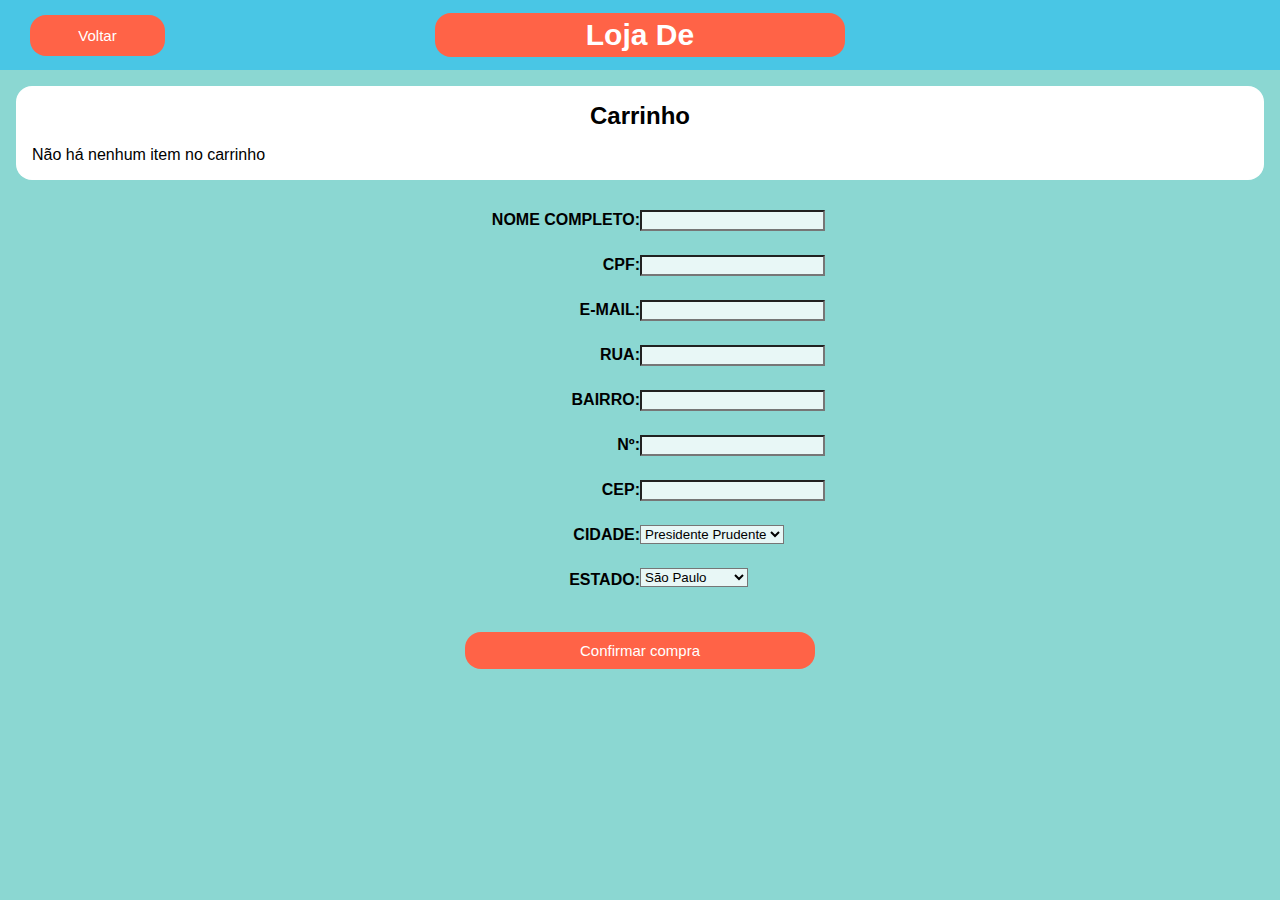
<file: html/index2.html>
<!DOCTYPE html>
<html lang="pt-br">

<head>
    <meta charset="UTF-8">
    <meta name="viewport" content="width=device-width, initial-scale=1.0">
    <link rel="stylesheet" href="../style/index.css">
    <link rel="stylesheet" href="../style/index2.css">
    <title>Carrinho</title>
</head>

<body>

    <div class="container2">
        <div class="header2">
            <div class="botaoVoltar">
                <a href="index.html"><button>Voltar</button></a>
            </div>
            <div class="titulo">Loja De</div>

        </div>


        <div class="form-container">
            <div class="lista-itens">
                <div class="carrinho">Carrinho</div>
            </div>
            <div class="labels">
                <p>NOME COMPLETO:</p>
                <p>CPF:</p>
                <p>E-MAIL:</p>
                <p>RUA:</p>
                <p>BAIRRO:</p>
                <p>Nº:</p>
                <p>CEP:</p>
                <p>CIDADE:</p>
                <p>ESTADO:</p>
            </div>

            <div class="inputs">
                <input type="text" id="nome" name="nome" />
                </br>
                <input type="text" id="cpf" name="cpf" />
                </br>
                <input type="email" id="email" name="email" />
                </br>
                <input type="text" id="rua" name="rua" />
                </br>
                <input type="text" id="bairro" name="bairro" />
                </br>
                <input type="number" id="numero" name="numero" />
                </br>
                <input type="number" id="cep" name="cep" />
                </br>
                <select id="cidade" name="cidade">
                    <option value="Presidente Prudente">Presidente Prudente</option>
                    <option value="São Paulo">São Paulo</option>
                    <option value="Rio de Janeiro">Rio de Janeiro</option>
                    <option value="Salvador">Salvador</option>
                    <option value="Curitiba">Curitiba</option>
                </select>
                </br>
                <select id="estado" name="estado">
                    <option value="São Paulo">São Paulo</option>
                    <option value="Rio de Janeiro">Rio de Janeiro</option>
                    <option value="Bahia">Bahia</option>
                    <option value="Paraná">Paraná</option>
                    <option value="Amazonas">Amazonas</option>
                </select>
            </div>

            <div class="botao">
                <a><input class="submit" type="submit" value="Confirmar compra" /></a>
            </div>
        </div>
    </div>

    <script src="https://code.jquery.com/jquery-3.5.1.min.js" integrity="sha256-9/aliU8dGd2tb6OSsuzixeV4y/faTqgFtohetphbbj0=" crossorigin="anonymous"></script>
    <script type="text/javascript" src="../js/utils.js"></script>
    <script type="text/javascript" src="../js/produtos.js"></script>
    <script type="text/javascript" src="../js/index2.js"></script>

</body>

</html>
</file>
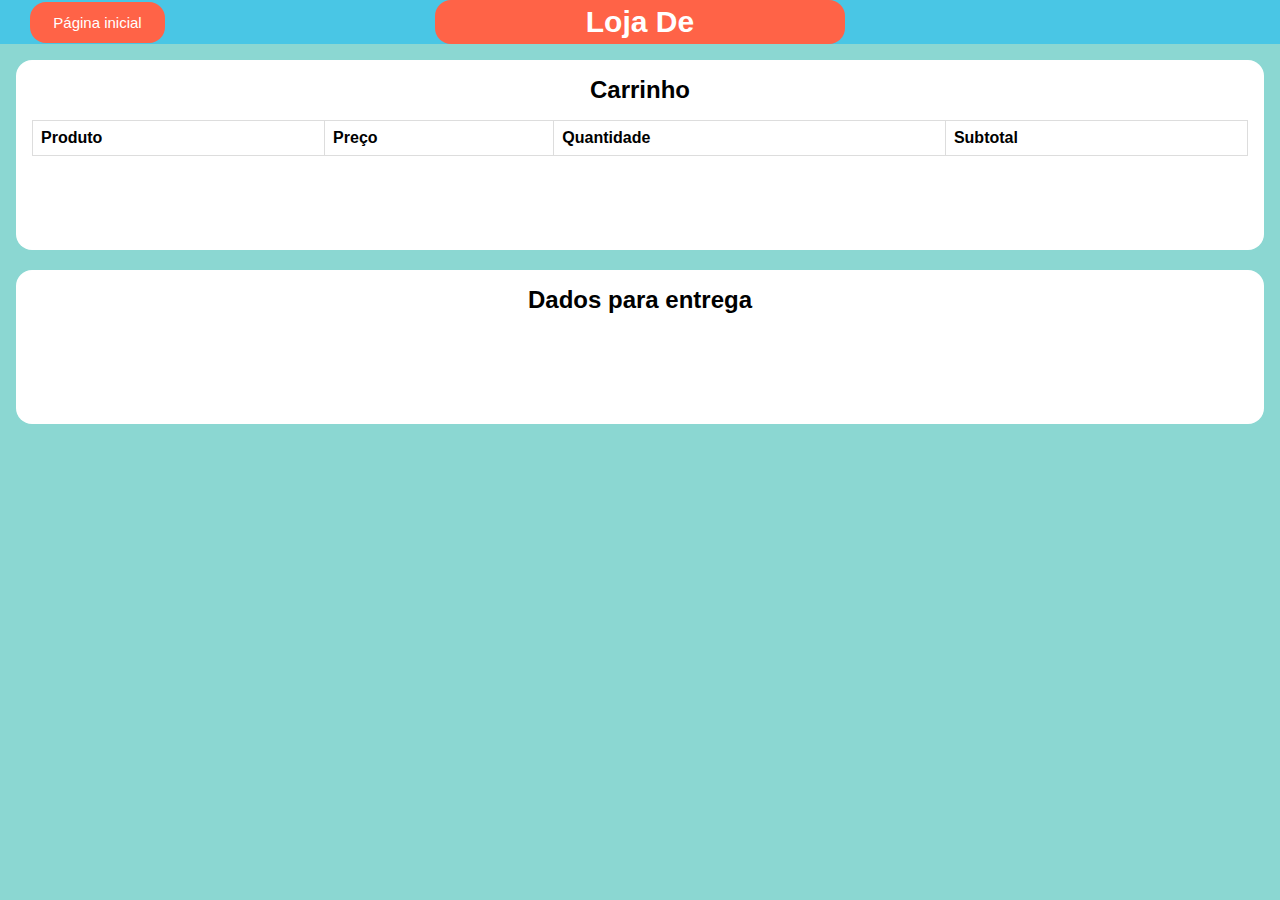
<file: html/index3.html>
<!DOCTYPE html>
<html lang="pt-br">

<head>
    <meta charset="UTF-8">
    <meta name="viewport" content="width=device-width, initial-scale=1.0">
    <link rel="stylesheet" href="../style/index.css">
    <link rel="stylesheet" href="../style/index2.css">
    <link rel="stylesheet" href="../style/index3.css">
    <title>Confirmação de pedido</title>
</head>

<body>

    <div class="container3">
        <div class="header2">
            <div class="botaoVoltar">
                <a href="index.html"><button>Página inicial</button></a>
            </div>
            <div class="titulo">Loja De</div>

        </div>


        <div class="form-container2">
            <div class="lista-itens">
                <div class="carrinho">Carrinho</div>
            </div>

            <div class="lista-dados">
                <div class="usuario">Dados para entrega</div>
            </div>
        </div>
    </div>

    <script src="https://code.jquery.com/jquery-3.5.1.min.js" integrity="sha256-9/aliU8dGd2tb6OSsuzixeV4y/faTqgFtohetphbbj0=" crossorigin="anonymous"></script>
    <script type="text/javascript" src="../js/utils.js"></script>
    <script type="text/javascript" src="../js/produtos.js"></script>
    <script type="text/javascript" src="../js/index3.js"></script>
</body>

</html>
</file>
<file: style/index.css>
body {
    margin: 0;
    font-family: 'Roboto', sans-serif;
}

.container {
    display: grid;
    grid-template-columns: 20vw 80vw;
    grid-template-rows: 10vh 90vh;
    grid-template-areas: "header header" "menu card-container";
}

.header {
    grid-area: header;
    background-color: #49c6e5;
    display: grid;
    grid-template-columns: 1fr 1fr 1fr;
    grid-template-areas: ". titulo finalizar";
    column-gap: 5px;
    justify-items: center;
    align-items: center;
}

.titulo {
    grid-area: titulo;
    border: none;
    border-radius: 1rem;
    padding: 5px;
    color: white;
    background-color: tomato;
    text-align: center;
    font-size: 30px;
    font-weight: bold;
    font-family: -apple-system, BlinkMacSystemFont, 'Segoe UI', Roboto, Oxygen, Ubuntu, Cantarell, 'Open Sans', 'Helvetica Neue', sans-serif;
    width: 400px;
}

.finalizar {
    grid-area: finalizar;
    margin-left: auto;
    margin-right: 30px;
}

.left-menubar {
    grid-area: menu;
    background: #00bd9d;
    padding: 1rem;
}

.left-menubar .itens {
    border: none;
    border-radius: 1rem;
    color: white;
    background-color: tomato;
    text-align: center;
    cursor: pointer;
    font-size: 15px;
}

.card-container {
    grid-area: card-container;
    background-color: #8bd7d2;
    padding: 1rem;
    display: grid;
    grid-template-columns: repeat(auto-fit, minmax(250px, 1fr));
    gap: 10px;
    overflow-y: scroll;
}

.card {
    background-color: rgba(255, 255, 255, 0.8);
    box-shadow: 0px 1px 5px #555;
    border-radius: 1rem;
    font-weight: bold;
    position: relative;
    display: grid;
    grid-template-rows: 60% auto auto auto;
    grid-template-areas: "foto" "nome" "preco" "comprar";
    transition: transform .3s;
}

.card:hover {
    transform: translateY(-3px);
    box-shadow: 2px 2px 26px 0px rgba(0, 0, 0, 0.3);
    ;
}

.card .fotoProduto {
    grid-area: foto;
    width: 100%;
    max-height: 100%;
    object-fit: cover;
    border-radius: 1rem 1rem 0 0;
}

.card .nome {
    grid-area: nome;
    display: flex;
    justify-content: center;
    align-items: center;
    font-size: 1.2rem;
}

.card .preco {
    grid-area: preco;
    display: flex;
    justify-content: center;
    align-items: center;
    margin: 0;
}

.card .botaoComprar {
    grid-area: comprar;
    border: none;
    border-radius: 0 0 1rem 1rem;
    outline: 0;
    padding: 12px;
    color: white;
    background-color: tomato;
    text-align: center;
    cursor: pointer;
    width: 100%;
    font-size: 18px;
}

.finalizar button,
.botaoVoltar button {
    border: none;
    border-radius: 1rem;
    padding: 12px;
    color: white;
    background-color: tomato;
    text-align: center;
    cursor: pointer;
    font-size: 15px;
}

.botaoVoltar button {
    width: 135px;
}

.card .botaoComprar:hover,
.finalizar button:hover,
.botaoVoltar button:hover,
.left-menubar .itens:hover,
.submit:hover,
.voltar:hover {
    background-color: rgb(209, 64, 38);
}

.titulo-filtro {
    display: flex;
    align-items: center;
    justify-content: center;
    font-weight: bold;
    padding: 0.3rem;
}

#categorias label,
#precos label {
    font-size: 1.3vw;
}
</file>
<file: style/index2.css>
* {
    margin: 0;
}

body{
    background-color: #8bd7d2;
}

.container2 {
    display: grid;
    grid-template-columns: 1fr;
    grid-template-rows: 10fr 90fr;
    grid-template-areas: "header2" "form-container";
}

.header2 {
    grid-area: header2;
    background-color: #49c6e5;
    display: grid;
    grid-template-columns: 1fr 1fr 1fr;
    grid-template-areas: "botaoVoltar titulo .";
    column-gap: 5px;
    justify-items: center;
    align-items: center;
}

.botaoVoltar {
    grid-area: botaoVoltar;
    margin-right: auto;
    margin-left: 30px;
}

.form-container {
    grid-area: form-container;
    background-color: #8bd7d2;
    padding: 1rem;
    display: grid;
    grid-template-columns: 0.5fr 0.5fr;
    grid-template-rows: auto 30px auto auto;
    grid-template-areas: "lista-itens lista-itens" ". ." "label input" "botao botao";
}

.form-container .lista-itens,
.form-container2 .lista-itens {
    grid-area: lista-itens;
    background-color: white;
    padding: 1rem;
    border-radius: 1rem;
}

.lista-itens .carrinho,
.lista-dados .usuario {
    display: flex;
    align-items: center;
    justify-content: center;
    padding-bottom: 1rem;
    font-weight: bold;
    font-size: 1.5rem;
}

td,
th {
    border: 1px solid #dddddd;
    text-align: left;
    padding: 8px;
}

tr:nth-child(even) {
    background-color: #dddddd;
}

.total-compra,
.total-frete {
    display: flex;
    align-items: center;
    justify-content: center;
    padding: 1rem 1rem 0 1rem;
    font-weight: bold;
}

.form-container table,
.form-container2 table {
    border-collapse: collapse;
    width: 100%;
}

.form-container .labels {
    grid-area: label;
    /*border: 5px solid black;*/
    text-align: right;
    /* padding: 1rem; */
}

.form-container .labels p {
    font-weight: bold;
    margin-bottom: 25px;
    margin-top: 1px;
    height: 20px;
}

.form-container .inputs {
    grid-area: input;
    height: 20px;
    text-align: left;
}

.form-container .inputs input,
.form-container .inputs select {
    margin: 0 0 24px 0;
    background-color: rgba(255, 255, 255, 0.8);
    width: 0.5fr;
}

.form-container .botao {
    grid-area: botao;
    /*border: 5px solid black;*/
    text-align: center;
    padding: 1rem;
}

.submit {
    border: none;
    border-radius: 1rem;
    cursor: pointer;
    padding: 10px;
    color: white;
    background-color: tomato;
    text-align: center;
    font-size: 15px;
    width: 350px;
}

.left-menubar2 {
    grid-area: menu2;
    background: #00bd9d;
    padding: 1rem;
}
</file>
<file: style/index3.css>
.container3 {
    display: grid;
    grid-template-columns: 1fr;
    grid-template-rows: 10fr 90fr;
    grid-template-areas: "header2" "form-container2";
}

.form-container2 {
    grid-area: form-container2;
    background-color: #8bd7d2;
    padding: 1rem;
    display: grid;
    grid-template-columns: 1fr;
    grid-template-rows: auto auto;
    grid-template-areas: "lista-itens" "lista-dados";
}

.form-container2 .lista-dados {
    grid-area: lista-dados;
    background-color: white;
    padding: 1rem;
    border-radius: 1rem;
    margin-top: 20px;
}
</file>
